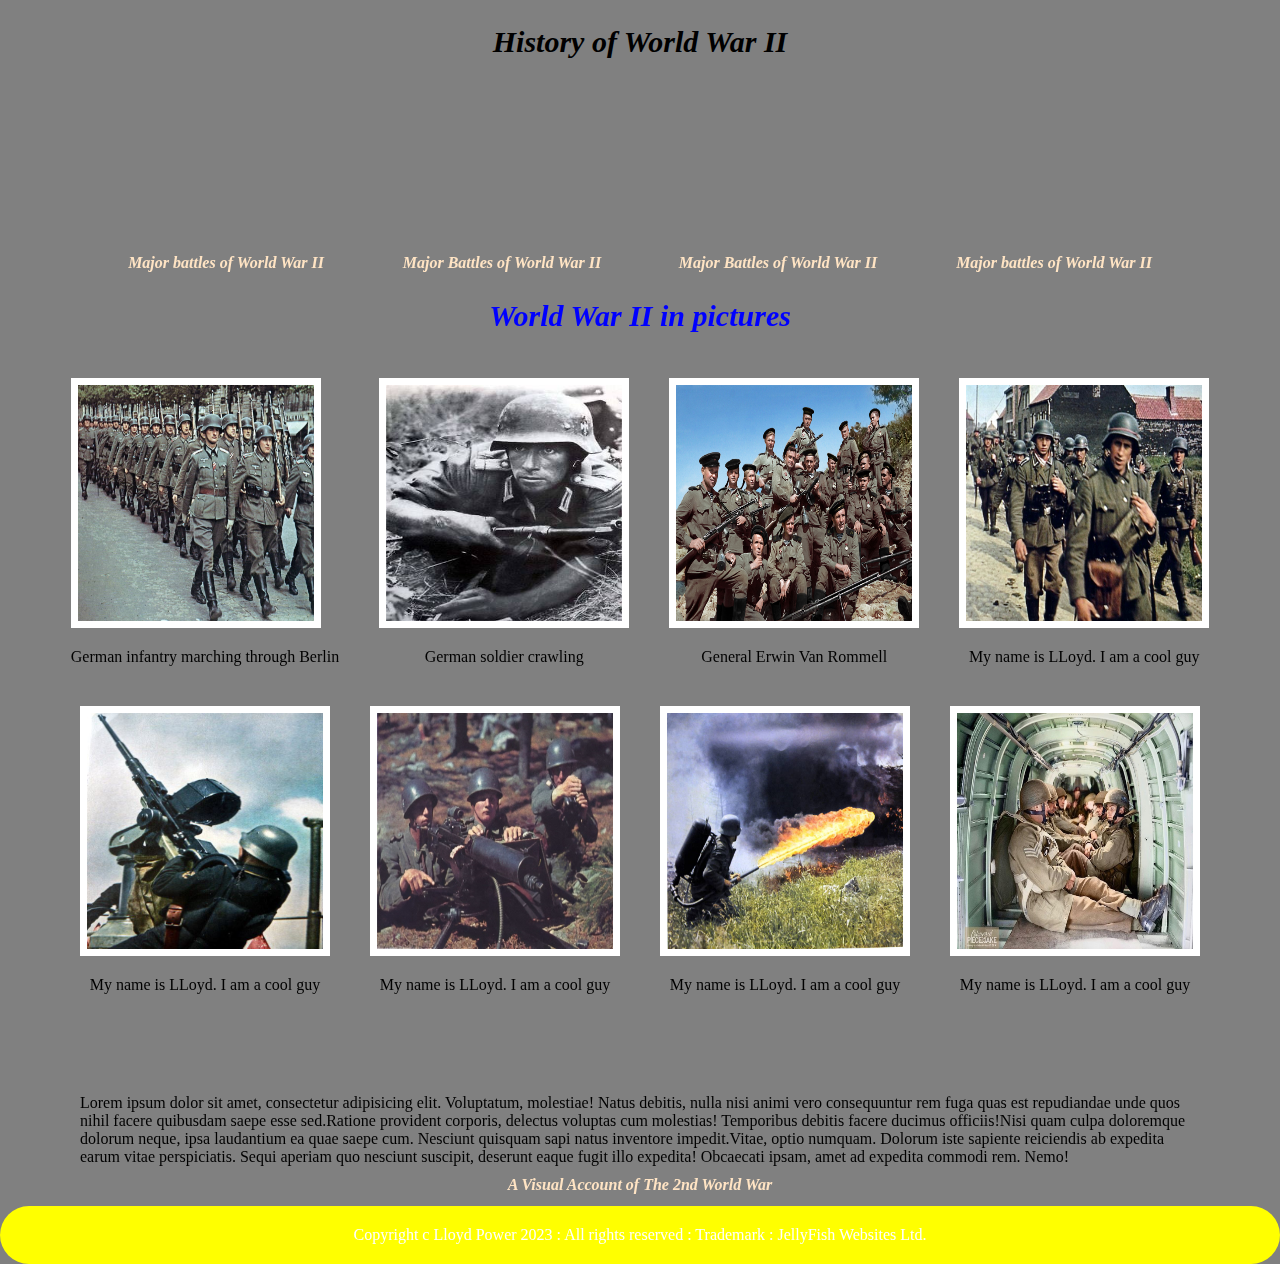
<file: index.html>
<!DOCTYPE html>

<html lang="en">

<head>
    <meta charset="UTF-8">
    <meta name="viewport" content="width=device-width, initial-scale=1.0">

    <link rel="stylesheet" href="./assets/css/style.css">

    <title>History of World War II</title>
</head>

<body>

    <h1>History of World War II</h1>

    <div class="video-container">

        <div class="video-item">
            <iframe src="https://www.youtube.com/embed/5T61oVnRaVY?si=Em0gbAbKpt8QPau7" title="YouTube video player"
                frameborder="0"
                allow="accelerometer; autoplay; clipboard-write; encrypted-media; gyroscope; picture-in-picture; web-share"
                allowfullscreen></iframe>
            <p class="video-description">Major battles of World War II</p>
        </div>

        <div class="video-item">
            <iframe src="https://www.youtube.com/embed/LC6_NNjZENU?si=bSsdbiBSEDyeyUPY" title="YouTube video player"
                frameborder="0"
                allow="accelerometer; autoplay; clipboard-write; encrypted-media; gyroscope; picture-in-picture; web-share"
                allowfullscreen></iframe>
            <p class="video-description">Major Battles of World War II</p>
        </div>

        <div class="video-item">
            <iframe src="https://www.youtube.com/embed/sqMmOJ0riCg?si=G5YRDpuNSZu7YxuY" title="YouTube video player"
                frameborder="0"
                allow="accelerometer; autoplay; clipboard-write; encrypted-media; gyroscope; picture-in-picture; web-share"
                allowfullscreen></iframe>
            <p class="video-description">Major Battles of World War II</p>
        </div>

        <div class="video-item">
            <iframe src="https://www.youtube.com/embed/yi7PA7KTEhw? si=JCvxOIDZeNmZlET4" title="YouTube video player"
                frameborder="0"
                allow="accelerometer; autoplay; clipboard-write; encrypted-media; gyroscope; picture-in-picture; web-share"
                allowfullscreen></iframe>
            <p class="video-description">Major battles of World War II</p>
        </div>
    </div>

    <section>

        <h2>World War II in pictures</h2>

        <div class="img-container">

            <div class="image-group">
                <img src="images/p1.jpg" alt="World War II in pictures">
                <p>German infantry marching through Berlin</p>
            </div>
            <div class="image-group">
                <img src="images/p2.jpg" alt="World War II in pictures">
                <p>German soldier crawling</p>
            </div>
            <div class="image-group">
                <img src="images/p3.jpg" alt="World War II in pictures">
                <p>General Erwin Van Rommell</p>
            </div>
            <div class="image-group">
                <img src="images/p4.jpg" alt="World War II in pictures">
                <p>My name is LLoyd. I am a cool guy</p>
            </div>

            <div class="image-group">
                <img src="images/p5.jpg" alt="World War II in pictures">
                <p>My name is LLoyd. I am a cool guy</p>
            </div>
            <div class="image-group">
                <img src="images/p6.jpg" alt="World War II in pictures">
                <p>My name is LLoyd. I am a cool guy</p>
            </div>

            <div class="image-group">
                <img src="images/p7.jpg" alt="World War II in pictures">
                <p>My name is LLoyd. I am a cool guy</p>
            </div>

            <div class="image-group">
                <img src="images/p8.jpg" alt="World War II in pictures">
                <p>My name is LLoyd. I am a cool guy</p>
            </div>
        
        </div>
    
    <div class="flex-center">

<div class="container-text">

<p>Lorem ipsum dolor sit amet, consectetur adipisicing elit. Voluptatum, molestiae! Natus debitis, nulla nisi animi vero consequuntur rem fuga quas est repudiandae unde quos nihil facere quibusdam saepe esse sed.Ratione provident corporis, delectus voluptas cum molestias! Temporibus debitis facere ducimus officiis!Nisi quam culpa doloremque dolorum neque, ipsa laudantium ea quae saepe cum. Nesciunt quisquam sapi natus inventore impedit.Vitae, optio numquam. Dolorum iste sapiente reiciendis ab expedita earum vitae perspiciatis. Sequi aperiam quo nesciunt suscipit, deserunt eaque fugit illo expedita! Obcaecati ipsam, amet ad expedita commodi rem. Nemo!</p>

</div>

</div>

<p class="video-description">A Visual Account of The 2nd World War</p>

</section>

<footer>

Copyright c Lloyd Power 2023 : All rights reserved : Trademark : JellyFish Websites Ltd.

</footer>

</body>

</html>
</file>
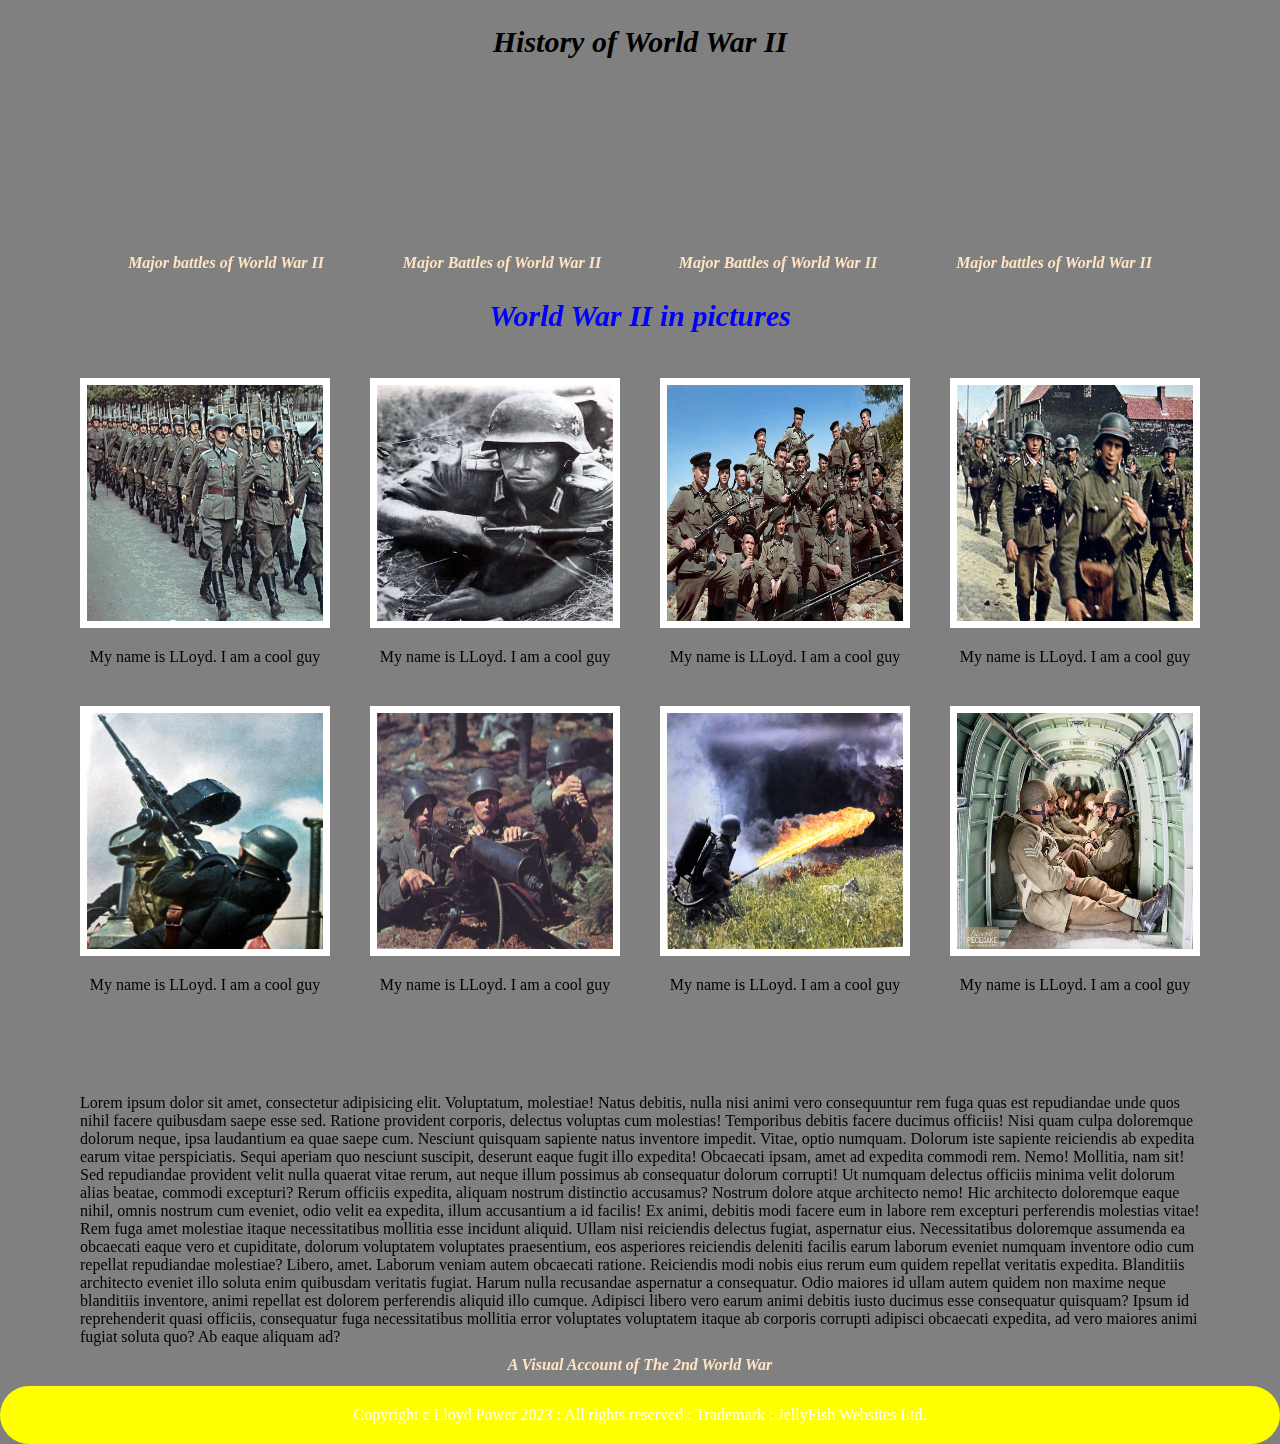
<file: History_Website_Project_1/index.html>
<!DOCTYPE html>

<html lang="en">

<head>
    <meta charset="UTF-8">
    <meta name="viewport" content="width=device-width, initial-scale=1.0">

    <link rel="stylesheet" href="./assets/css/style.css">

    <title>History of World War II</title>
</head>

<body>

    <h1>History of World War II</h1>

    <div class="video-container">

        <div class="video-item">
            <iframe src="https://www.youtube.com/embed/5T61oVnRaVY?si=Em0gbAbKpt8QPau7" title="YouTube video player"
                frameborder="0"
                allow="accelerometer; autoplay; clipboard-write; encrypted-media; gyroscope; picture-in-picture; web-share"
                allowfullscreen></iframe>
            <p class="video-description">Major battles of World War II</p>
        </div>

        <div class="video-item">
            <iframe src="https://www.youtube.com/embed/LC6_NNjZENU?si=bSsdbiBSEDyeyUPY" title="YouTube video player"
                frameborder="0"
                allow="accelerometer; autoplay; clipboard-write; encrypted-media; gyroscope; picture-in-picture; web-share"
                allowfullscreen></iframe>
            <p class="video-description">Major Battles of World War II</p>
        </div>

        <div class="video-item">
            <iframe src="https://www.youtube.com/embed/sqMmOJ0riCg?si=G5YRDpuNSZu7YxuY" title="YouTube video player"
                frameborder="0"
                allow="accelerometer; autoplay; clipboard-write; encrypted-media; gyroscope; picture-in-picture; web-share"
                allowfullscreen></iframe>
            <p class="video-description">Major Battles of World War II</p>
        </div>

        <div class="video-item">
            <iframe src="https://www.youtube.com/embed/yi7PA7KTEhw? si=JCvxOIDZeNmZlET4" title="YouTube video player"
                frameborder="0"
                allow="accelerometer; autoplay; clipboard-write; encrypted-media; gyroscope; picture-in-picture; web-share"
                allowfullscreen></iframe>
            <p class="video-description">Major battles of World War II</p>
        </div>
    </div>

    <section>

        <h2>World War II in pictures</h2>

        <div class="img-container">

            <div class="image-group">
                <img src="images/p1.jpg" alt="World War II in pictures">
                <p>My name is LLoyd. I am a cool guy</p>
            </div>
            <div class="image-group">
                <img src="images/p2.jpg" alt="World War II in pictures">
                <p>My name is LLoyd. I am a cool guy</p>
            </div>
            <div class="image-group">
                <img src="images/p3.jpg" alt="World War II in pictures">
                <p>My name is LLoyd. I am a cool guy</p>
            </div>
            <div class="image-group">
                <img src="images/p4.jpg" alt="World War II in pictures">
                <p>My name is LLoyd. I am a cool guy</p>
            </div>

            <div class="image-group">
                <img src="images/p5.jpg" alt="World War II in pictures">
                <p>My name is LLoyd. I am a cool guy</p>
            </div>
            <div class="image-group">
                <img src="images/p6.jpg" alt="World War II in pictures">
                <p>My name is LLoyd. I am a cool guy</p>
            </div>

            <div class="image-group">
                <img src="images/p7.jpg" alt="World War II in pictures">
                <p>My name is LLoyd. I am a cool guy</p>
            </div>

            <div class="image-group">
                <img src="images/p8.jpg" alt="World War II in pictures">
                <p>My name is LLoyd. I am a cool guy</p>
            </div>
        </div>
        <div class="flex-center">
            <div class="container-text">
                <p>Lorem ipsum dolor sit amet, consectetur adipisicing elit. Voluptatum, molestiae! Natus debitis, nulla
                    nisi animi vero consequuntur rem fuga quas est repudiandae unde quos nihil facere quibusdam saepe
                    esse
                    sed.
                    Ratione provident corporis, delectus voluptas cum molestias! Temporibus debitis facere ducimus
                    officiis!
                    Nisi quam culpa doloremque dolorum neque, ipsa laudantium ea quae saepe cum. Nesciunt quisquam
                    sapiente
                    natus inventore impedit.
                    Vitae, optio numquam. Dolorum iste sapiente reiciendis ab expedita earum vitae perspiciatis. Sequi
                    aperiam quo nesciunt suscipit, deserunt eaque fugit illo expedita! Obcaecati ipsam, amet ad expedita
                    commodi rem. Nemo!
                    Mollitia, nam sit! Sed repudiandae provident velit nulla quaerat vitae rerum, aut neque illum
                    possimus
                    ab consequatur dolorum corrupti! Ut numquam delectus officiis minima velit dolorum alias beatae,
                    commodi
                    excepturi?
                    Rerum officiis expedita, aliquam nostrum distinctio accusamus? Nostrum dolore atque architecto nemo!
                    Hic
                    architecto doloremque eaque nihil, omnis nostrum cum eveniet, odio velit ea expedita, illum
                    accusantium
                    a id facilis!
                    Ex animi, debitis modi facere eum in labore rem excepturi perferendis molestias vitae! Rem fuga amet
                    molestiae itaque necessitatibus mollitia esse incidunt aliquid. Ullam nisi reiciendis delectus
                    fugiat,
                    aspernatur eius.
                    Necessitatibus doloremque assumenda ea obcaecati eaque vero et cupiditate, dolorum voluptatem
                    voluptates
                    praesentium, eos asperiores reiciendis deleniti facilis earum laborum eveniet numquam inventore odio
                    cum
                    repellat repudiandae molestiae? Libero, amet.
                    Laborum veniam autem obcaecati ratione. Reiciendis modi nobis eius rerum eum quidem repellat
                    veritatis
                    expedita. Blanditiis architecto eveniet illo soluta enim quibusdam veritatis fugiat. Harum nulla
                    recusandae aspernatur a consequatur.
                    Odio maiores id ullam autem quidem non maxime neque blanditiis inventore, animi repellat est dolorem
                    perferendis aliquid illo cumque. Adipisci libero vero earum animi debitis iusto ducimus esse
                    consequatur
                    quisquam?
                    Ipsum id reprehenderit quasi officiis, consequatur fuga necessitatibus mollitia error voluptates
                    voluptatem itaque ab corporis corrupti adipisci obcaecati expedita, ad vero maiores animi fugiat
                    soluta
                    quo? Ab eaque aliquam ad?</p>
            </div>
        </div>

        <p class="video-description">A Visual Account of The 2nd World War</p>

    </section>

    <footer>

        Copyright c Lloyd Power 2023 : All rights reserved : Trademark : JellyFish Websites Ltd.

    </footer>

</body>

</html>
</file>
<file: assets/css/style.css>
* {
    margin: 0;
    padding: 0;
    box-sizing: border-box;
}

body {
    background-color: grey;
    /* margin-left: 15px; */
    /* margin-right: 15px; */
    animation: color-change 35s ease-in-out infinite;
}

h1 {
    font-family: Cambria, Cochin, Georgia, Times, 'Times New Roman', serif;
    font-size: 30px;
    font-style: italic;
    font-weight: bold;
    color: black;
    text-align: center;
    margin-top: 25px;
    margin-bottom: 25px;
}

h2 {
    text-align: center;
    margin-top: 25px;
    margin-bottom: 25px;
    font-family: Cambria, Cochin, Georgia, Times, 'Times New Roman', serif;
    font-size: 30px;
    font-style: italic;
    font-weight: bold;
    color: blue;

}

@keyframes color-change {
    0% {
        background-color: rgba(200, 55, 55, 0.899)
    }

    33% {
        background-color: grey;
    }

    66% {
        background-color: rgba(200, 55, 55, 0.899);
    }

    100% {
        background-color: grey;
    }
}

/* Video section */

.video-container {
    display: flex;
    flex-wrap: wrap;
    justify-content: center;
    align-items: left;

    /* margin: 20px; */
}

.video-description {
    font-family: Cambria, Cochin, Georgia, Times, 'Times New Roman', serif;
    font-size: 16px;
    font-style: italic;
    font-weight: bold;
    color: bisque;
    text-align: center;
    margin-top: 10px;
    display: flex;
    flex-direction: column;
    justify-content: space-evenly;
    align-items: center;
    height: 10px;
}

.video-item {
    width: 20%;
    margin: 10px;
    display: flex;
    flex-direction: column;
    justify-content: space-evenly;
    align-items: center;
}

.video-item iframe {
    width: 100%;
}

.video-container div {
    margin: 10px;
}

/* Images Section */

.img-container .img-description {
    font-family: Cambria, Cochin, Georgia, Times, 'Times New Roman', serif;
    font-size: 14px;
    font-style: italic;
    font-weight: bold;
    color: blue;
    text-align: center;
    margin-top: 10px;
    display: flex;
    flex-direction: column;
    justify-content: space-evenly;
    align-items: center;
    height: 10px;
}

.img-container {
    text-align: center;
    display: flex;
    justify-content: center;
    align-items: center;
    flex-wrap: wrap;
    margin-bottom: 80px;
}

.image-group {
    display: flex;
    flex-direction: column;
    justify-content: space-between;
    text-align: center;
    margin: 20px;
    min-height: 250px;
}

.img-container img {
    transition: opacity 0.4 ease-in-out;
    margin-bottom: 20px;
}

img {
    width: 250px;
    height: 250px;
    border: 7px solid white;
    margin-bottom: 20px;
}

.text-container {
    margin: 100px;
}

/* footer section */

footer {
    background: yellow;
    color: white;
    padding: 20px;
    border-radius: 40px;
    border-width: 10px;
    border-color: blue;
    text-align: center;
    margin-top: 20px;
}

.container-text {
    width: 1120px;
    justify-content: center;
}

.flex-center {
    display: flex;
    justify-content: center;
    align-items: center;
}
</file>
<file: History_Website_Project_1/assets/css/style.css>
* {
    margin: 0;
    padding: 0;
    box-sizing: border-box;
}

body {
    background-color: grey;
    /* margin-left: 15px; */
    /* margin-right: 15px; */
    animation: color-change 35s ease-in-out infinite;
}

h1 {
    font-family: Cambria, Cochin, Georgia, Times, 'Times New Roman', serif;
    font-size: 30px;
    font-style: italic;
    font-weight: bold;
    color: black;
    text-align: center;
    margin-top: 25px;
    margin-bottom: 25px;
}

h2 {
    text-align: center;
    margin-top: 25px;
    margin-bottom: 25px;
    font-family: Cambria, Cochin, Georgia, Times, 'Times New Roman', serif;
    font-size: 30px;
    font-style: italic;
    font-weight: bold;
    color: blue;

}

@keyframes color-change {
    0% {
        background-color: rgba(200, 55, 55, 0.899)
    }

    33% {
        background-color: grey;
    }

    66% {
        background-color: rgba(200, 55, 55, 0.899);
    }

    100% {
        background-color: grey;
    }
}

/* Video section */

.video-container {
    display: flex;
    flex-wrap: wrap;
    justify-content: center;
    align-items: left;

    /* margin: 20px; */
}

.video-description {
    font-family: Cambria, Cochin, Georgia, Times, 'Times New Roman', serif;
    font-size: 16px;
    font-style: italic;
    font-weight: bold;
    color: bisque;
    text-align: center;
    margin-top: 10px;
    display: flex;
    flex-direction: column;
    justify-content: space-evenly;
    align-items: center;
    height: 10px;
}

.video-item {
    width: 20%;
    margin: 10px;
    display: flex;
    flex-direction: column;
    justify-content: space-evenly;
    align-items: center;
}

.video-item iframe {
    width: 100%;
}

.video-container div {
    margin: 10px;
}

/* Images Section */

.img-container .img-description {
    font-family: Cambria, Cochin, Georgia, Times, 'Times New Roman', serif;
    font-size: 14px;
    font-style: italic;
    font-weight: bold;
    color: blue;
    text-align: center;
    margin-top: 10px;
    display: flex;
    flex-direction: column;
    justify-content: space-evenly;
    align-items: center;
    height: 10px;
}

.img-container {
    text-align: center;
    display: flex;
    justify-content: center;
    align-items: center;
    flex-wrap: wrap;
    margin-bottom: 80px;
}

.image-group {
    display: flex;
    flex-direction: column;
    justify-content: space-between;
    text-align: center;
    margin: 20px;
    min-height: 250px;
}

.img-container img {
    transition: opacity 0.4 ease-in-out;
    margin-bottom: 20px;
}

img {
    width: 250px;
    height: 250px;
    border: 7px solid white;
    margin-bottom: 20px;
}

.text-container {
    margin: 100px;
}

/* footer section */

footer {
    background: yellow;
    color: white;
    padding: 20px;
    border-radius: 40px;
    border-width: 10px;
    border-color: blue;
    text-align: center;
    margin-top: 20px;
}

.container-text {
    width: 1120px;
    justify-content: center;
}

.flex-center {
    display: flex;
    justify-content: center;
    align-items: center;
}
</file>
